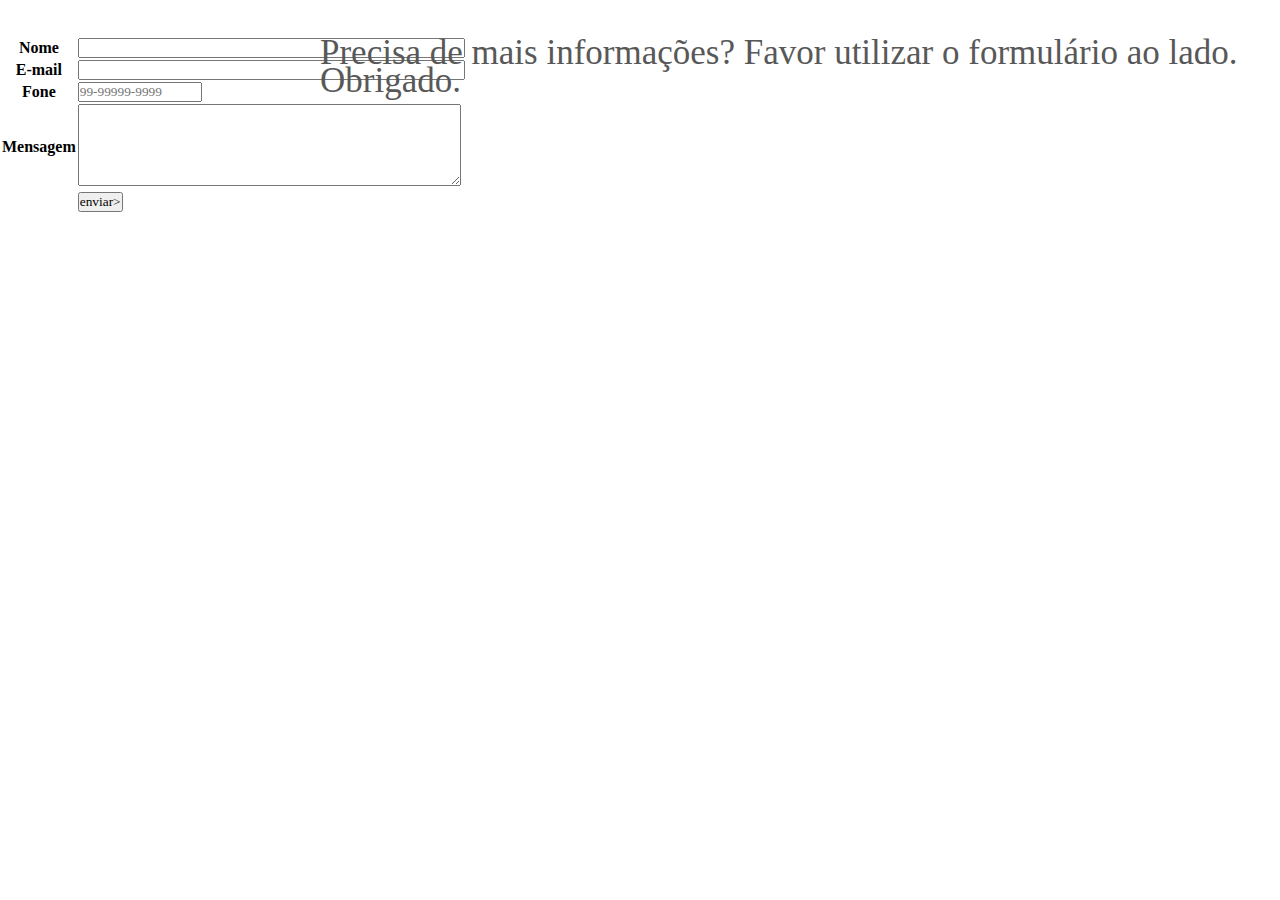
<file: contato.html>
<!DOCTYPE html>
<html lang="pt-br">
<head>
    <meta charset="UTF-8">
    <meta name="viewport" content="width=device-width, initial-scale=1.0">
    <link rel="stylesheet" href="style.css">
    <title>conato</title>
</head>
<body>
    <div class="main-text5">
        <p> Precisa de mais informações? Favor utilizar o formulário ao lado.<br>
             Obrigado.</p>
    </div>
    <section style="float: center; width: 50%">
        <form>
    <br><br>
          <table>
    <tr>
        <th>Nome</th>
        <td><input type="text" size="50"></td>
    </tr> 
    <tr>
        <th>E-mail</th>
        <td><input type="email" size="50"></td>
    </tr> 
    <tr>
        <th>Fone</th>
        <td><input type="tel" size="14" placeholder="99-99999-9999" pattern="[0-9]{2}-[0-9]{5}-[0-9]{4}" required</td>
    </tr>      
    <tr>
        <th>Mensagem</th>
        <td><textarea rows="5" cols="50"></textarea></td>
    </tr>
    <tr>
        <th></th>
        <td><input type="submit" value="enviar>"</td>
    </tr>
          </table>
          </form>
    </section>
    
</body>
</html>
</file>
<file: style.css>
*{
    margin: 0;
    padding: 0;
    box-sizing: border-box;
    font-family: "poppins", "sans-serif";
}

body{
    position:relative;
    }

    .container{
        height: 100vh;
        width: 100%;
    }
    nav{
        display: flex;
        justify-content: space-between;
        align-items: center;
        padding-left: 2%;
        padding-right: 20%;
     }

.logo{
    color: #0c4279;
    font-size: 35px;
    letter-spacing: 1px;
    cursor: pointer;
}

nav ul{
    flex: 1;
    text-align: right;
}

nav ul li{
    list-style: none;
    display: inline-block;
    padding: 0px 30px;
}

.main-text{
    position: absolute;
    top: 20%;
    left: 46%;
    transform: translateY(-50);
}

.main-text h1{
    font-size: 85px;
    color: #262728;
    line-height: 110px;
    margin-bottom: 20px;
}

.main-text h3{
    color: #00bf9f;
    font-size: 25px;
    letter-spacing: 1px;
    margin-bottom: 20px;
}

.main-text p{
    font-size: 20px;
    color:#585858;
    line-height: 28px;
    margin-bottom: 30px;
}

header{
    width: 92%;
    margin: 0 auto;
    padding: 13px 0;
    position: absolute;
    top: 40px;
    right: 30px;
    z-index: 2;
    background-color: rgb(233, 221, 221);
    box-shadow: 0 0 30px rgb(0 0 0 / 8%);
    border-radius: 50px;
}

.background{
    position: absolute;
    top: 15%;
    left: 5%;
    width: 50%;
    height: 100%;
    overflow: hidden;
}

.background2{
    position: absolute;
    top: 20%;
    left: 5%;
    width: 50%;
    height: 50%;
}
  
.main-text2 p{
    font-size: 40px;
    color:#d11010;
    line-height: 100px;
    margin-bottom: 60px;
}

.container2{
    height: 100vh;
    width: 100%;
}

.main-text3 p{
    font-size: 35px;
    color:#585858;
    line-height: 28px;
    margin-bottom: 30px;
}
.container3 {
    height: 100vh;
    width: 100%;
}

.main-text3 p{
    position: absolute;
    top: 10%;
    left: 34%;
    transform: translateY(-50);
}

.main-text2 p{
    position: absolute;
    top: 20%;
    left: 46%;
    transform: translateY(-50);
}

.main-text4 p{
    position: absolute;
    top: 5%;
    left: 20%;
    transform: translateY(-50);
}

.main-text4 p{
    font-size: 30px;
    color:#585858;
    line-height: 28px;
    margin-bottom: 30px;
}
.container4 {
    height: 100vh;
    width: 100%;
}
.background4 {
    position: absolute;
    top: 5%;
    left: 5%;
    width: 50%;
    height: 50%;
}
.main-text5 p{
    position: absolute;
    top: 18%;
    left: 25%;
    transform: translateY(-50);
}
.main-text5 p{
    font-size: 35px;
    color:#585858;
    line-height: 28px;
    margin-bottom: 30px;
}
</file>
